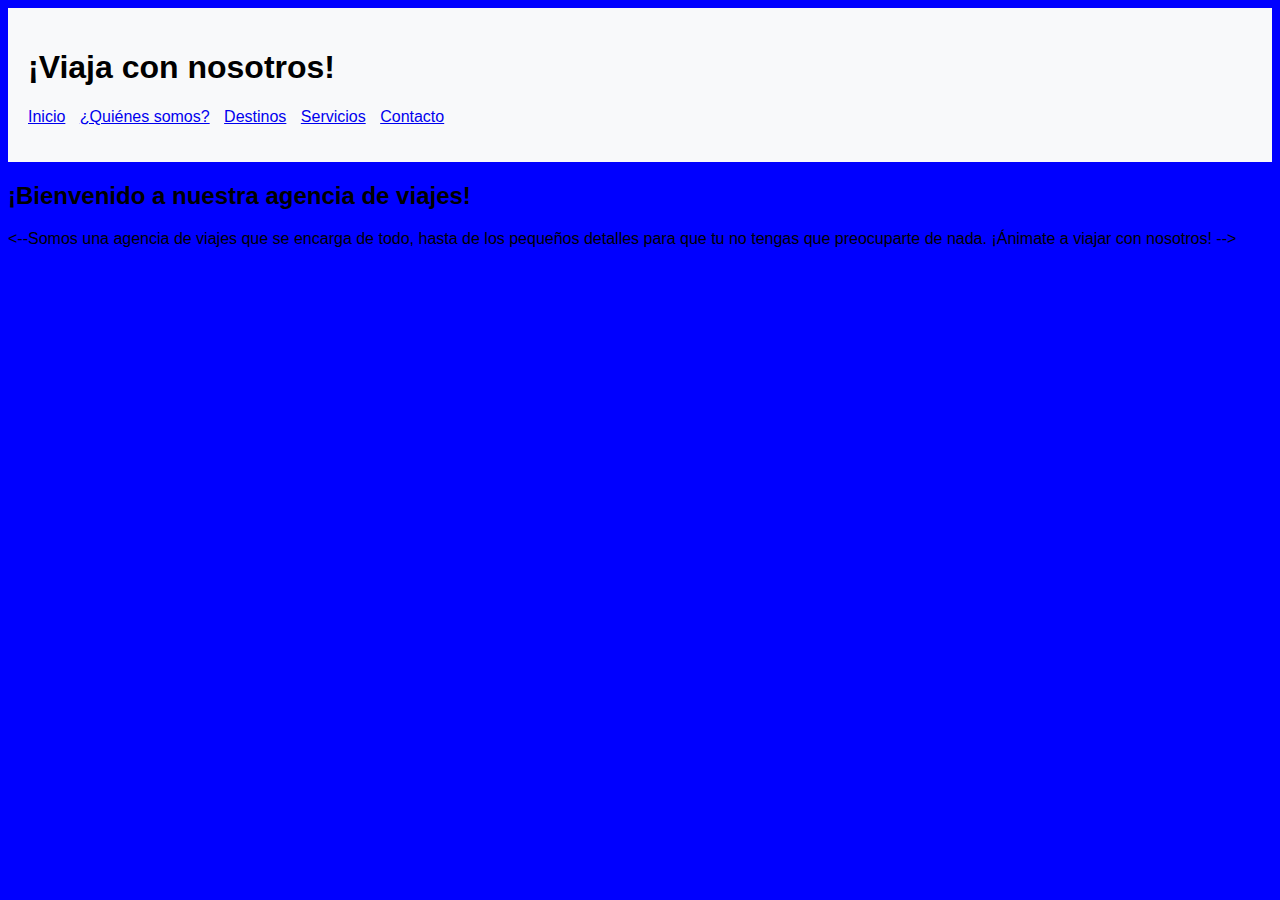
<file: index.html>
<!DOCTYPE html>
<html lang="es">
<head>
    <meta charset="UTF-8">
    <title>Inicio - Agencia de Viajes Inés</title>
    <link rel="stylesheet" href="styles.css">
</head>
<body>
    <header>
        <h1>¡Viaja con nosotros!</h1>
        <nav>
            <ul>
                <li><a href="index.html">Inicio</a></li>
                <li><a href="nosotros.html">¿Quiénes somos?</a></li>
                <li><a href="destinos.html">Destinos</a></li>
                <li><a href="servicios.html">Servicios</a></li>
                <li><a href="contacto.html">Contacto</a></li>
            </ul>
        </nav>
    </header>
    <main>
        <h2>¡Bienvenido a nuestra agencia de viajes!</h2>
        <--Somos una agencia de viajes que se encarga de todo, hasta de los pequeños detalles para que tu no tengas que preocuparte de nada. ¡Ánimate a viajar con nosotros! -->
    </main>
</body>
</html>
</file>
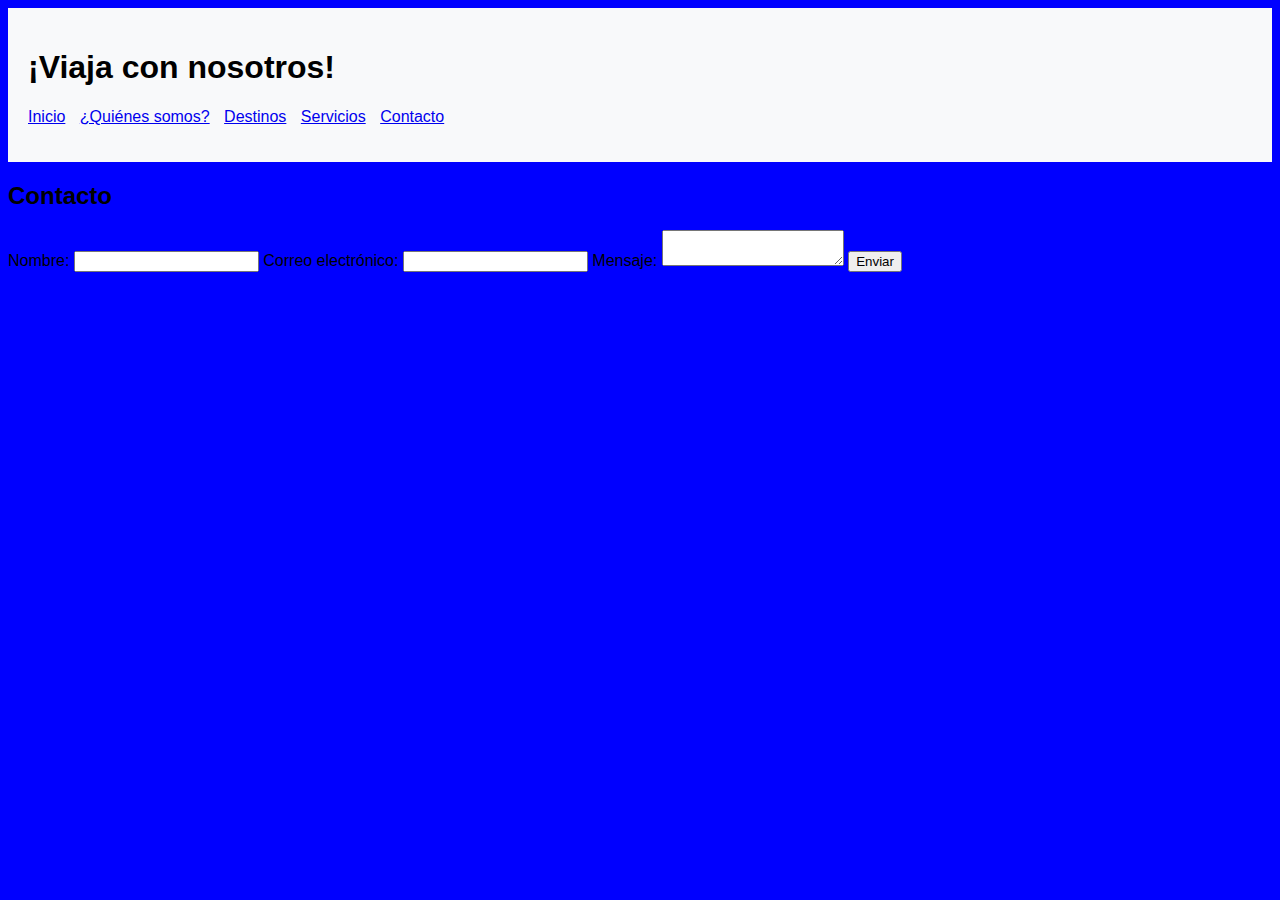
<file: contacto.html>
<!DOCTYPE html>
<html lang="es">
<head>
    <meta charset="UTF-8">
    <title>Inicio - Agencia de Viajes Inés</title>
    <link rel="stylesheet" href="styles.css">
</head>
<body>
    <header>
        <h1>¡Viaja con nosotros!</h1>
        <nav>
            <ul>
                <li><a href="index.html">Inicio</a></li>
                <li><a href="nosotros.html">¿Quiénes somos?</a></li>
                <li><a href="destinos.html">Destinos</a></li>
                <li><a href="servicios.html">Servicios</a></li>
                <li><a href="contacto.html">Contacto</a></li>
            </ul>
        </nav>
    </header>
    <main>
        <h2>Contacto</h2>
        <form>
            <label for="name">Nombre:</label>
            <input type="text" id="name" name="name">
            <label for="email">Correo electrónico:</label>
            <input type="email" id="email" name="email">
            <label for="message">Mensaje:</label>
            <textarea id="message" name="message"></textarea>
            <input type="submit" value="Enviar">
        </form>
    </main>
</body>
</html>
</file>
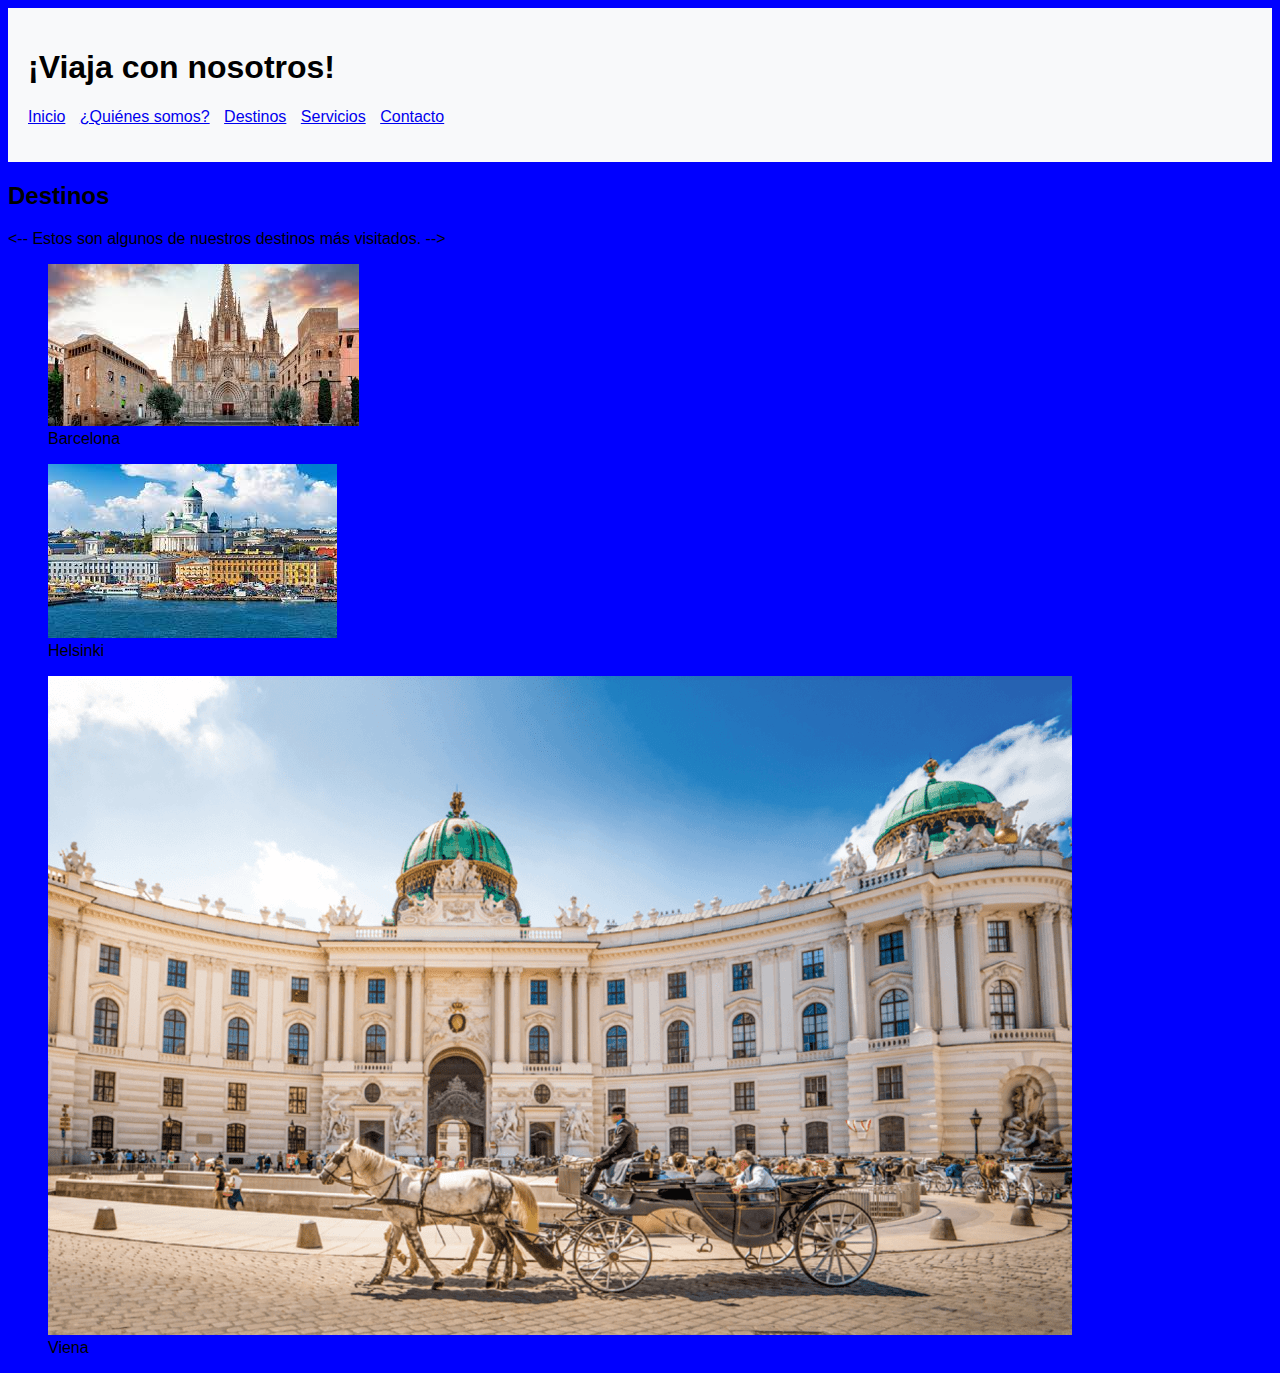
<file: destinos.html>
<!DOCTYPE html>
<html lang="es">
<head>
    <meta charset="UTF-8">
    <title>Inicio - Agencia de Viajes</title>
    <link rel="stylesheet" href="styles.css">
</head>
<body>
    <header>
        <h1>¡Viaja con nosotros!</h1>
        <nav>
            <ul>
                <li><a href="index.html">Inicio</a></li>
                <li><a href="nosotros.html">¿Quiénes somos?</a></li>
                <li><a href="destinos.html">Destinos</a></li>
                <li><a href="servicios.html">Servicios</a></li>
                <li><a href="contacto.html">Contacto</a></li>
            </ul>
        </nav>
    </header>
    <main>
        <h2>Destinos </h2>
        <-- Estos son algunos de nuestros destinos más visitados.  -->
        <figure>
            <img src="barcelona.jpeg" alt="Barcelona">
            <figcaption>Barcelona</figcaption>
        </figure>

        <figure>
            <img src="helsinki.jpeg" alt="Helsinki">
            <figcaption>Helsinki</figcaption>
        </figure>

        <figure>
            <img src="viena.png" alt="Viena">
            <figcaption>Viena</figcaption>
        </figure>
    </main>
</body>
</html>
</file>
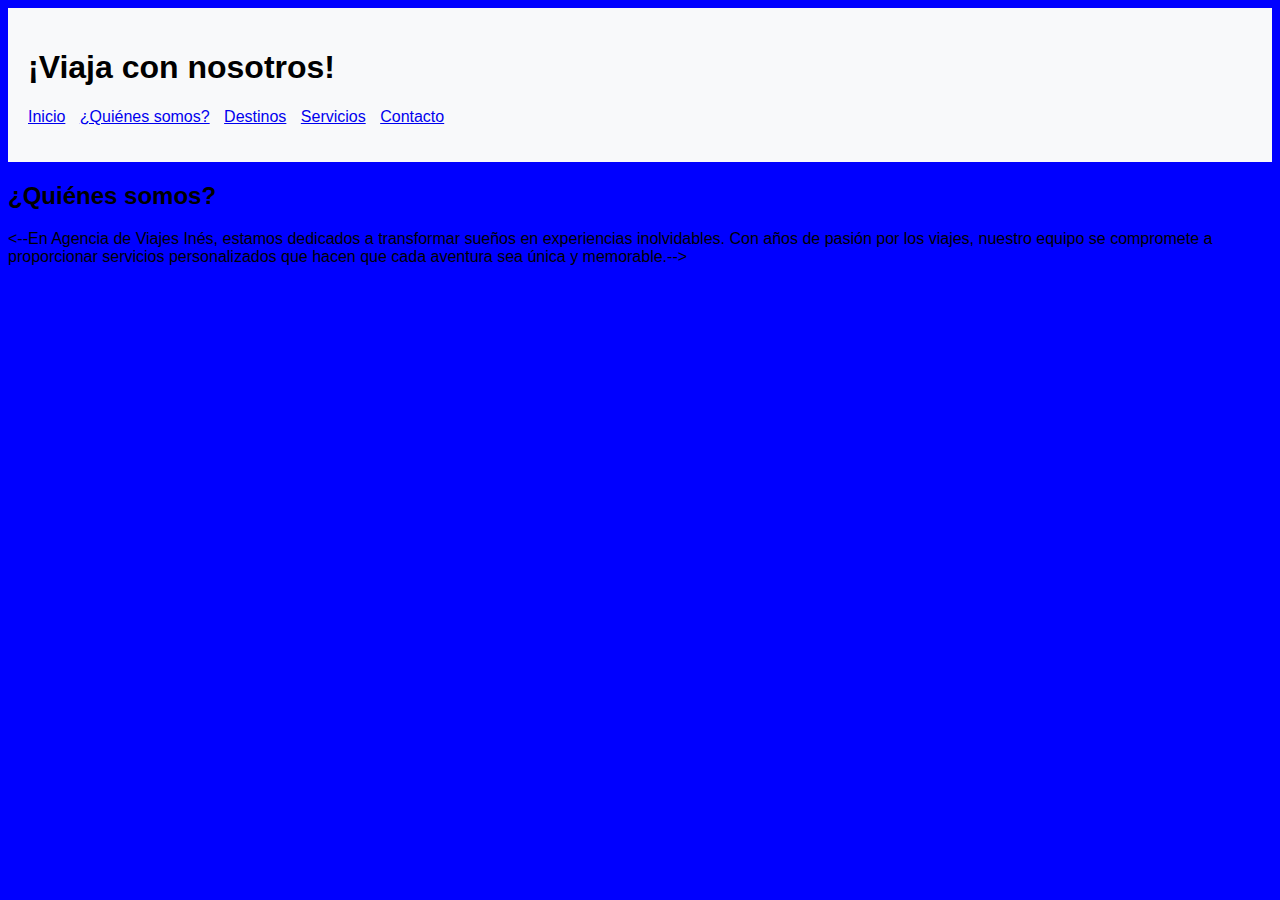
<file: nosotros.html>
<!DOCTYPE html>
<html lang="es">
<head>
    <meta charset="UTF-8">
    <title>Inicio - Agencia de Viajes Inés</title>
    <link rel="stylesheet" href="styles.css">
</head>
<body>
    <header>
        <h1>¡Viaja con nosotros!</h1>
        <nav>
            <ul>
                <li><a href="index.html">Inicio</a></li>
                <li><a href="nosotros.html">¿Quiénes somos?</a></li>
                <li><a href="destinos.html">Destinos</a></li>
                <li><a href="servicios.html">Servicios</a></li>
                <li><a href="contacto.html">Contacto</a></li>
            </ul>
        </nav>
    </header>
    <main>
        <h2>¿Quiénes somos?</h2>
        <--En Agencia de Viajes Inés, estamos dedicados a transformar sueños en experiencias inolvidables. Con años de pasión por los viajes, nuestro equipo se compromete a proporcionar servicios personalizados que hacen que cada aventura sea única y memorable.-->
    </main>
</body>
</html>
</file>
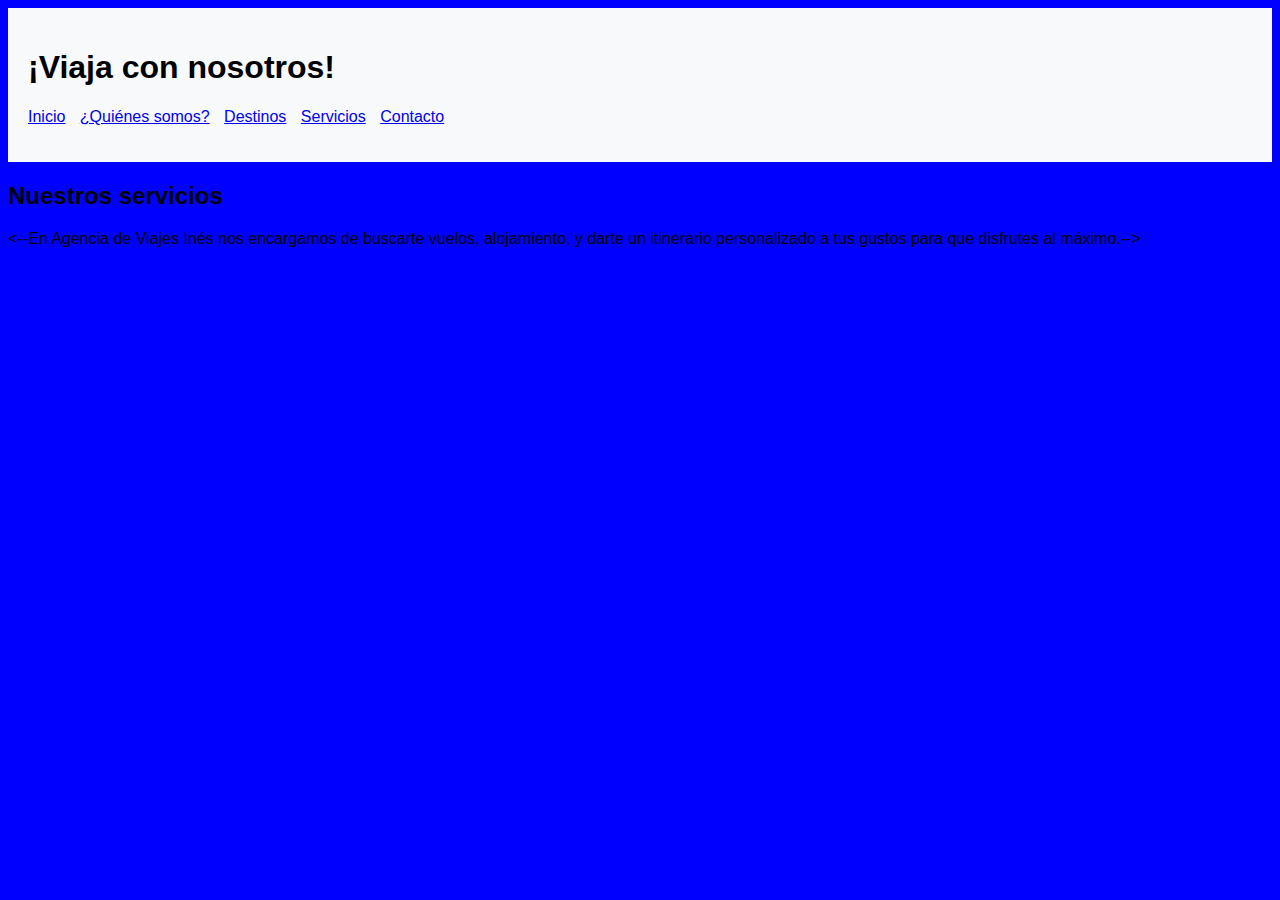
<file: servicios.html>
<!DOCTYPE html>
<html lang="es">
<head>
    <meta charset="UTF-8">
    <title>Inicio - Agencia de Viajes Inés</title>
    <link rel="stylesheet" href="styles.css">
</head>
<body>
    <header>
        <h1>¡Viaja con nosotros!</h1>
        <nav>
            <ul>
                <li><a href="index.html">Inicio</a></li>
                <li><a href="nosotros.html">¿Quiénes somos?</a></li>
                <li><a href="destinos.html">Destinos</a></li>
                <li><a href="servicios.html">Servicios</a></li>
                <li><a href="contacto.html">Contacto</a></li>
            </ul>
        </nav>
    </header>
    <main>
        <h2>Nuestros servicios</h2>
        <--En Agencia de Viajes Inés nos encargamos de buscarte vuelos, alojamiento, y darte un itinerario personalizado a tus gustos para que disfrutes al máximo.-->
    </main>
</body>
</html>
</file>
<file: styles.css>
body {
    font-family: Arial, sans-serif;
    background-color: blue; /* Add this line to set the background color to blue */
}
header {
    background-color: #f8f9fa;
    padding: 20px;
}
nav ul {
    list-style-type: none;
    padding: 0;
}
nav ul li {
    display: inline;
    margin-right: 10px;
}
</file>
